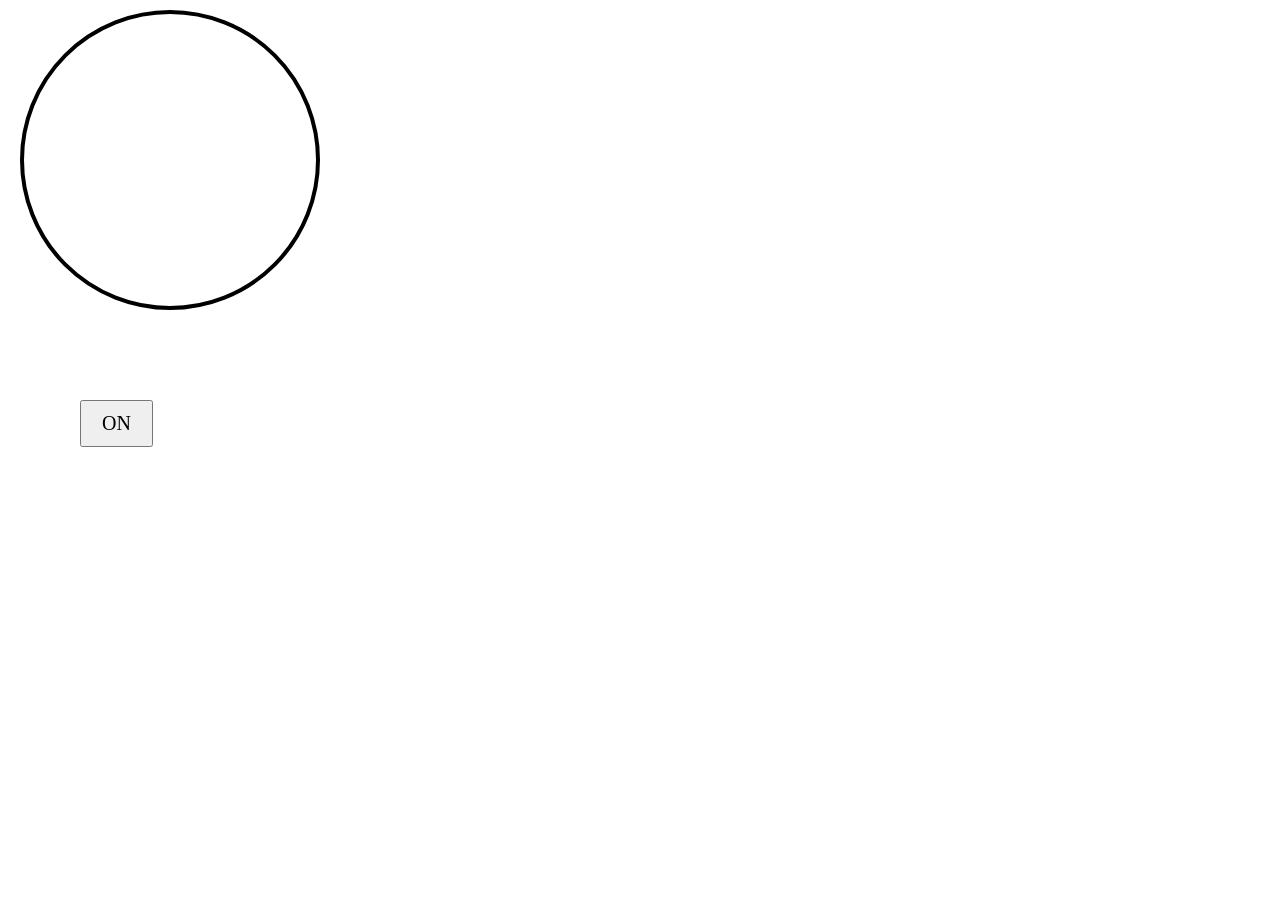
<file: Section_09_DOM/bulb_example/index.html>
<!DOCTYPE html>
<html lang="en">
<head>
    <meta charset="UTF-8">
    <meta name="viewport" content="width=device-width, initial-scale=1.0">
    <title>Document</title>
    <link rel="stylesheet" href="style.css">
</head>
<body>
    <div id="bulb">

    </div>

    <button>ON</button>

    <script src="script.js"></script>
</body>
</html>
</file>
<file: Section_09_DOM/bulb_example/style.css>
/* Boiler Plate code  Starts here*/
*{
    margin: 0;
    padding: 0;
    box-sizing: border-box;
    font-family: 'Gilroy';
}

html, body{
    height: 100%;
    width: 100%;
}
/* Boiler Plate code ends here */

#bulb{
    height: 300px;
    width: 300px;
    border-radius: 50%;
    border: 4px solid #000;
    margin: 10px 20px;
}

button{
    padding: 10px 20px;
    font-size: 20px;
    margin: 80px;
}
</file>
